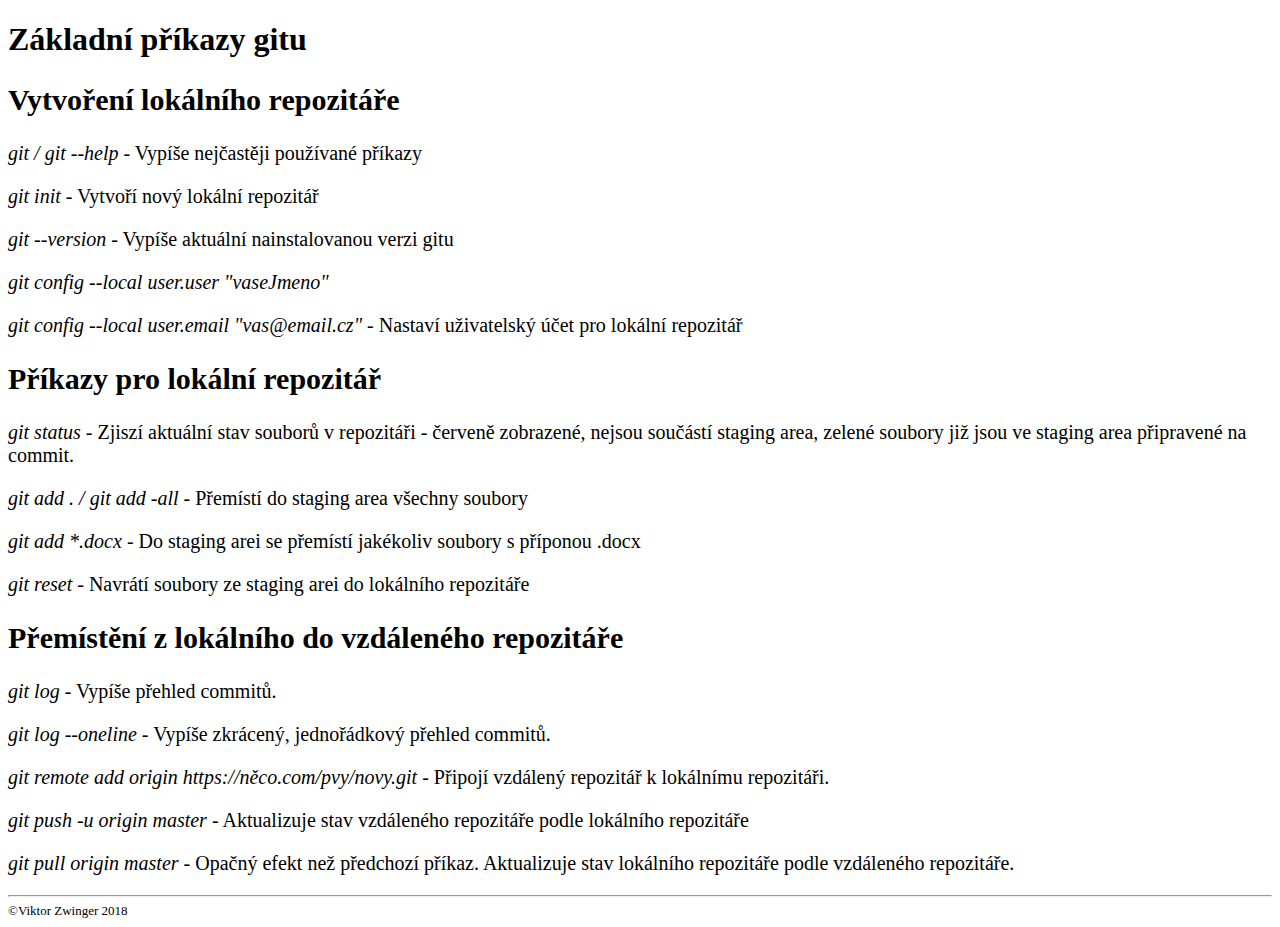
<file: index.html>
<!doctype html>
<html lang="cs">

<head>
  <title>Základní příkazy gitu</title>
  <!-- Required meta tags -->
  <meta charset="utf-8">
  <meta name="viewport" content="width=device-width, initial-scale=1, shrink-to-fit=no">

  <!-- Bootstrap CSS -->
  <link rel="stylesheet" href="https://stackpath.bootstrapcdn.com/bootstrap/4.1.3/css/bootstrap.min.css" integrity="sha384-MCw98/SFnGE8fJT3GXwEOngsV7Zt27NXFoaoApmYm81iuXoPkFOJwJ8ERdknLPMO"
    crossorigin="anonymous">
</head>

<body>
  <header class="jumbotron text-center text-warning bg-dark">
    <h1>Základní příkazy gitu</h1>
  </header>

  <main class="text-dark container text-justify" style="font-size: 20px">
    
    <h2>Vytvoření lokálního repozitáře</h2>
    <p><em>git / git --help</em> - Vypíše nejčastěji používané příkazy</p>
    <p><em>git init</em> - Vytvoří nový lokální repozitář</p>
    <p><em>git --version</em> - Vypíše aktuální nainstalovanou verzi gitu</p>
    <p><em>git config --local user.user "vaseJmeno"</em></p>
    <p><em>git config --local user.email "vas@email.cz"</em> - Nastaví uživatelský účet pro lokální repozitář</p>
    
    <h2>Příkazy pro lokální repozitář</h2>
    <p><em>git status</em> - Zjiszí aktuální stav souborů v repozitáři - červeně zobrazené, nejsou součástí staging area,
      zelené soubory již jsou ve staging area připravené na commit.</p>
    <p><em>git add . / git add -all </em>- Přemístí do staging area všechny soubory</p>
    <p><em>git add *.docx</em> - Do staging arei se přemístí jakékoliv soubory s příponou .docx</p>
    <p><em>git reset</em> - Navrátí soubory ze staging arei do lokálního repozitáře</p>
    
    <h2>Přemístění z lokálního do vzdáleného repozitáře</h2>
    <p><em>git log</em> - Vypíše přehled commitů.</p>
    <p><em>git log --oneline</em> - Vypíše zkrácený, jednořádkový přehled commitů.</p>
    <p><em>git remote add origin https://něco.com/pvy/novy.git</em> - Připojí vzdálený repozitář k lokálnímu repozitáři.</p>
    <p><em>git push -u origin master</em> - Aktualizuje stav vzdáleného repozitáře podle lokálního repozitáře </p>
    <p><em>git pull origin master</em> - Opačný efekt než předchozí příkaz. Aktualizuje stav lokálního repozitáře podle vzdáleného repozitáře.</p>
  </main>

  <footer class="text-center text-warning" style="font-size: 13px">
    <hr>
    <div class="card">
      <div class="card-footer bg-dark">©Viktor Zwinger 2018</div>
    </div>
  </footer>

  <!-- Optional JavaScript -->
  <!-- jQuery first, then Popper.js, then Bootstrap JS -->
  <script src="https://code.jquery.com/jquery-3.3.1.slim.min.js" integrity="sha384-q8i/X+965DzO0rT7abK41JStQIAqVgRVzpbzo5smXKp4YfRvH+8abtTE1Pi6jizo"
    crossorigin="anonymous"></script>
  <script src="https://cdnjs.cloudflare.com/ajax/libs/popper.js/1.14.3/umd/popper.min.js" integrity="sha384-ZMP7rVo3mIykV+2+9J3UJ46jBk0WLaUAdn689aCwoqbBJiSnjAK/l8WvCWPIPm49"
    crossorigin="anonymous"></script>
  <script src="https://stackpath.bootstrapcdn.com/bootstrap/4.1.3/js/bootstrap.min.js" integrity="sha384-ChfqqxuZUCnJSK3+MXmPNIyE6ZbWh2IMqE241rYiqJxyMiZ6OW/JmZQ5stwEULTy"
    crossorigin="anonymous"></script>
</body>

</html>
</file>
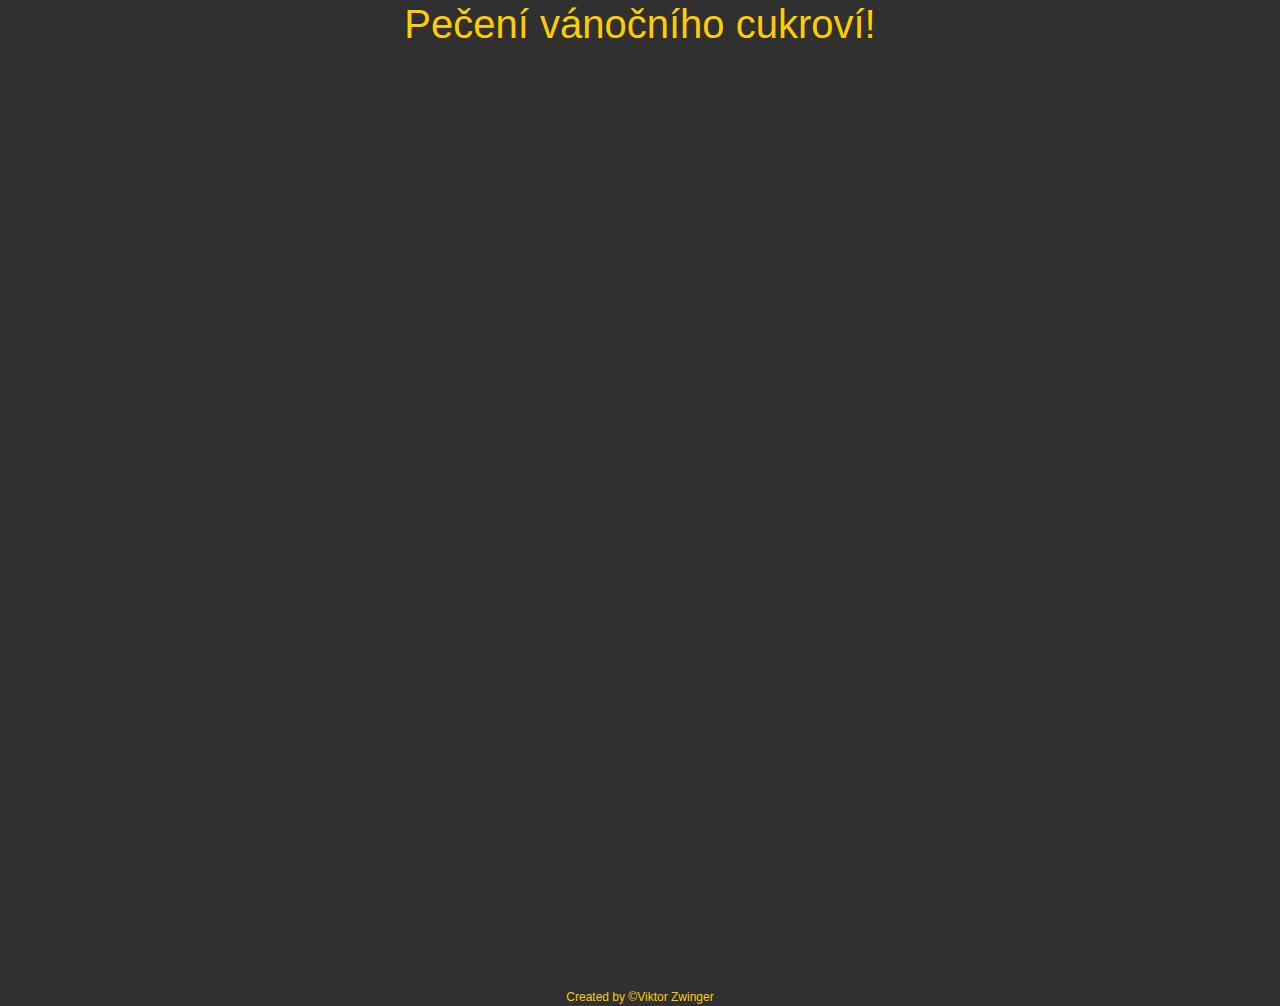
<file: Sweets_Clicker/index.html>
<!doctype html>
<html lang="cs">

<head>
    <title>Sweets_clicker</title>
    <!-- Required meta tags -->
    <meta charset="utf-8">
    <meta name="viewport" content="width=device-width, initial-scale=1, shrink-to-fit=no">

    <!-- Bootstrap CSS -->
    <link rel="stylesheet" href="https://stackpath.bootstrapcdn.com/bootstrap/4.3.1/css/bootstrap.min.css"
        integrity="sha384-ggOyR0iXCbMQv3Xipma34MD+dH/1fQ784/j6cY/iJTQUOhcWr7x9JvoRxT2MZw1T" crossorigin="anonymous">
    <link rel="stylesheet" href="style.css">
</head>

<body>
    <header class="bg-warning">
        <h1 class="text-center">Pečení vánočního cukroví!</h1>
    </header>
    <main id="game">
            <canvas id="canvas" width="1920" height="925"></canvas>
    </main>
    <footer style="text-align: center; font-size: 12px;">
        <div>Created by &copy;Viktor Zwinger</div>
    </footer>

    <!-- Optional JavaScript -->
    <!-- jQuery first, then Popper.js, then Bootstrap JS -->
    <script src="https://code.jquery.com/jquery-3.3.1.slim.min.js"
        integrity="sha384-q8i/X+965DzO0rT7abK41JStQIAqVgRVzpbzo5smXKp4YfRvH+8abtTE1Pi6jizo" crossorigin="anonymous">
    </script>
    <script src="https://cdnjs.cloudflare.com/ajax/libs/popper.js/1.14.7/umd/popper.min.js"
        integrity="sha384-UO2eT0CpHqdSJQ6hJty5KVphtPhzWj9WO1clHTMGa3JDZwrnQq4sF86dIHNDz0W1" crossorigin="anonymous">
    </script>
    <script src="https://stackpath.bootstrapcdn.com/bootstrap/4.3.1/js/bootstrap.min.js"
        integrity="sha384-JjSmVgyd0p3pXB1rRibZUAYoIIy6OrQ6VrjIEaFf/nJGzIxFDsf4x0xIM+B07jRM" crossorigin="anonymous">
    </script>
    <script src="function.js"></script>
</body>

</html>
</file>
<file: Sweets_Clicker/style.css>
h1 {
    color: rgb(255,204,0);
    background-color: rgb(48, 48, 48);
}

.col-4 {width: 33.33%;}
.col-6 {width: 50%;}

button {
    border-radius: 50%;
}

footer {
    color: rgb(255,204,0);
    background-color: rgb(48, 48, 48);
}

body {
    background-color: rgb(48, 48, 48);
}
</file>
